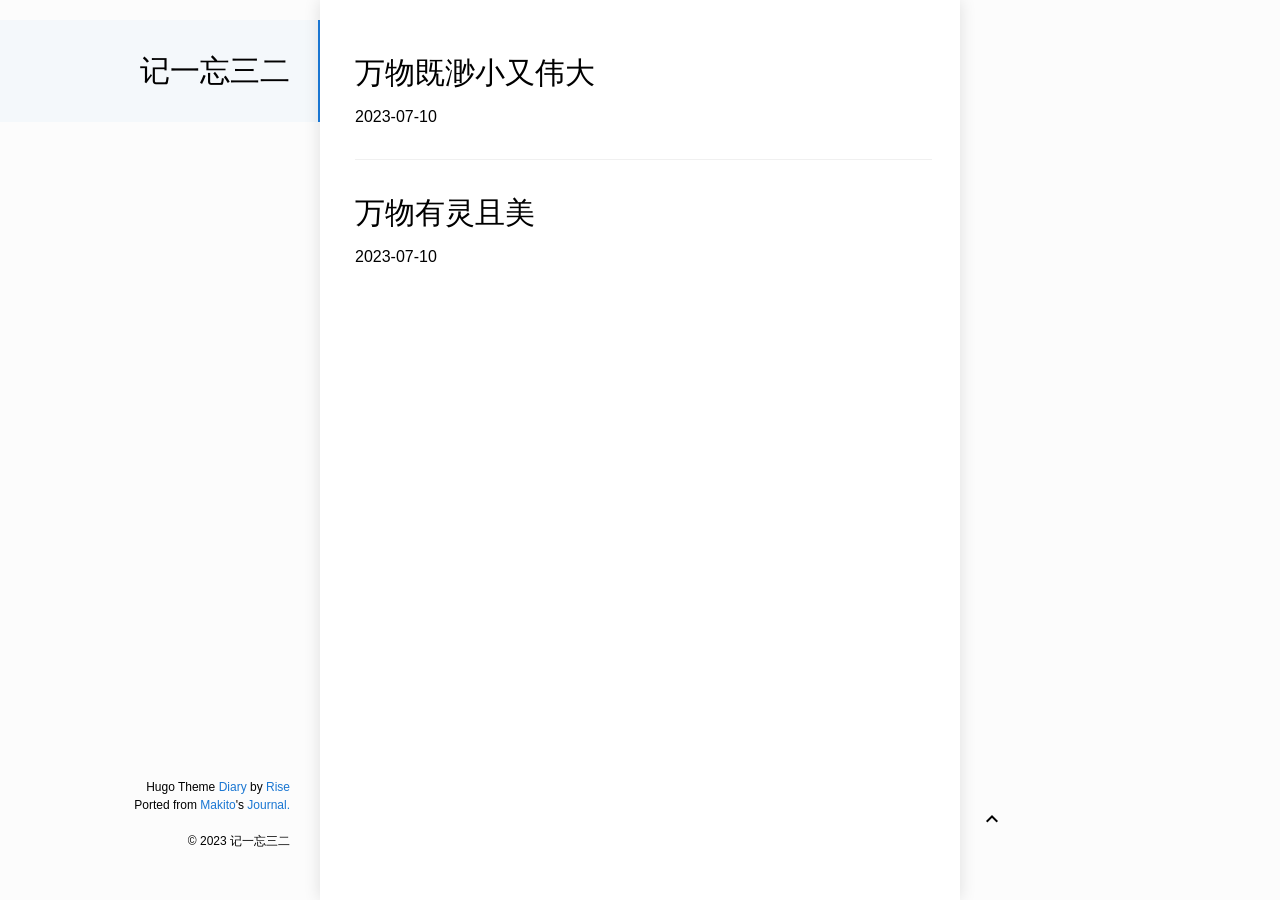
<file: page/1/index.html>
<!DOCTYPE html>
<html lang="zh-cn">
  <head>
    <title>http://gretchenchen.github.io/</title>
    <link rel="canonical" href="http://gretchenchen.github.io/">
    <meta name="robots" content="noindex">
    <meta charset="utf-8">
    <meta http-equiv="refresh" content="0; url=http://gretchenchen.github.io/">
  </head>
</html>
</file>
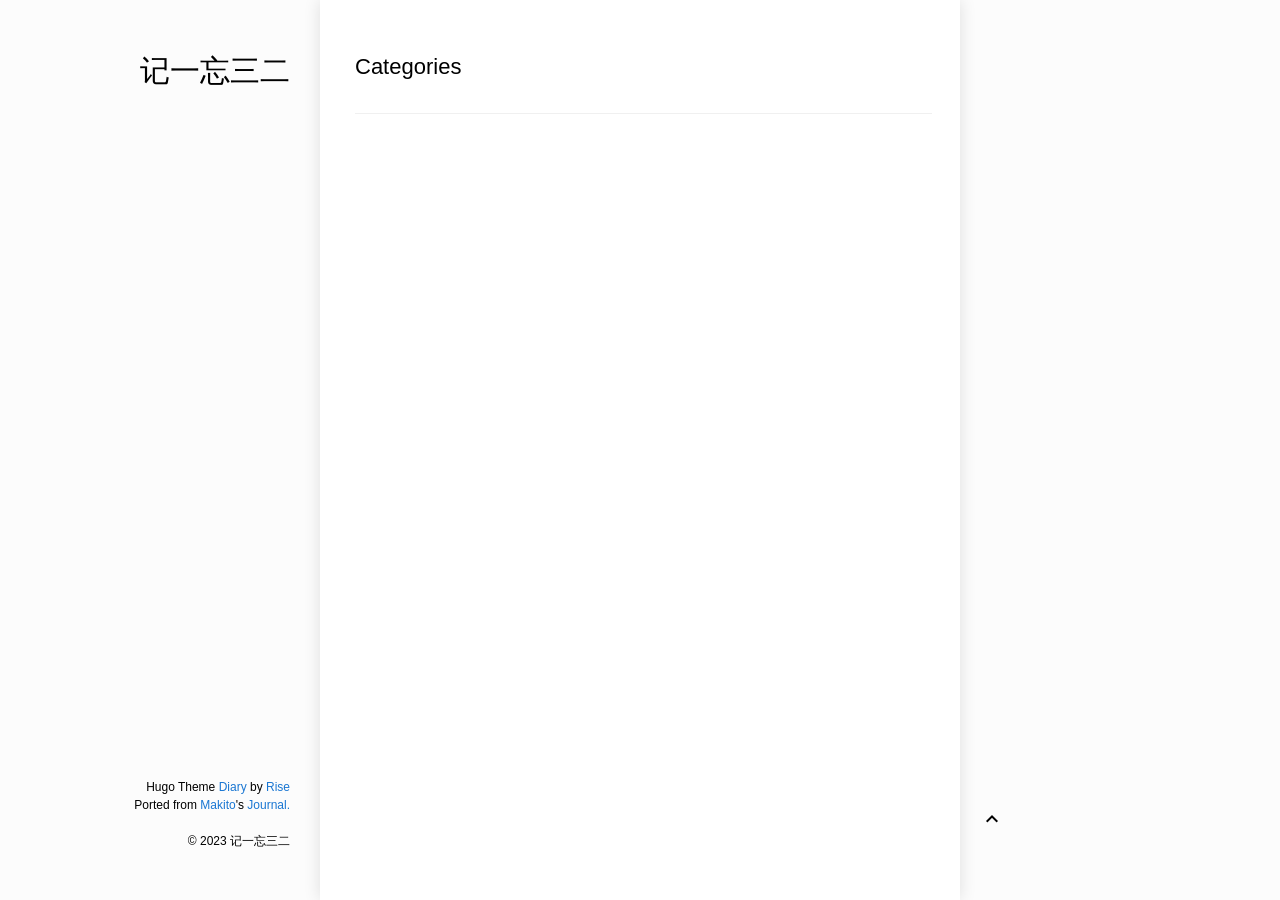
<file: categories/page/1/index.html>
<!DOCTYPE html>
<html lang="zh-cn">
  <head>
    <title>http://gretchenchen.github.io/categories/</title>
    <link rel="canonical" href="http://gretchenchen.github.io/categories/">
    <meta name="robots" content="noindex">
    <meta charset="utf-8">
    <meta http-equiv="refresh" content="0; url=http://gretchenchen.github.io/categories/">
  </head>
</html>
</file>
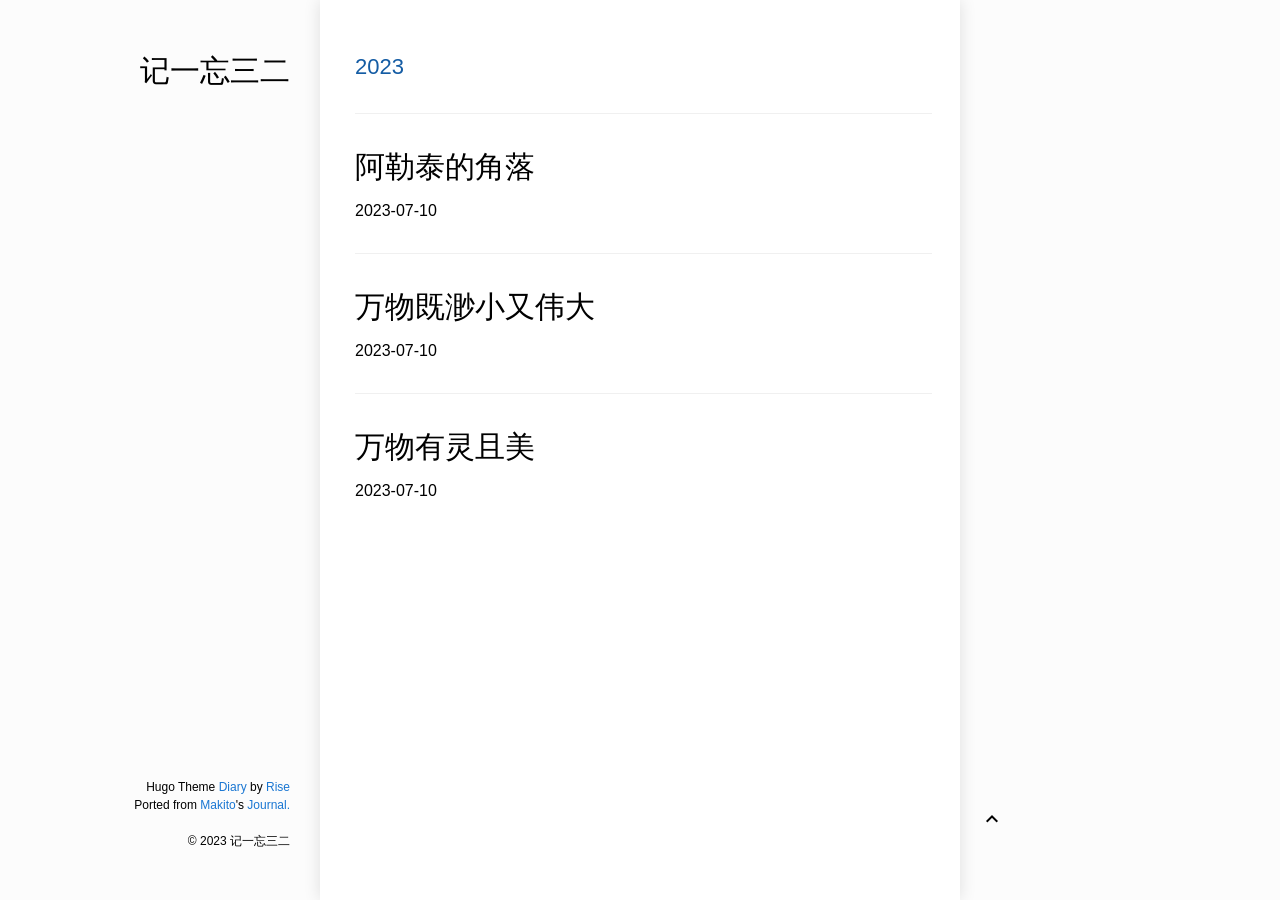
<file: posts/page/1/index.html>
<!DOCTYPE html>
<html lang="zh-cn">
  <head>
    <title>http://gretchenchen.github.io/posts/</title>
    <link rel="canonical" href="http://gretchenchen.github.io/posts/">
    <meta name="robots" content="noindex">
    <meta charset="utf-8">
    <meta http-equiv="refresh" content="0; url=http://gretchenchen.github.io/posts/">
  </head>
</html>
</file>
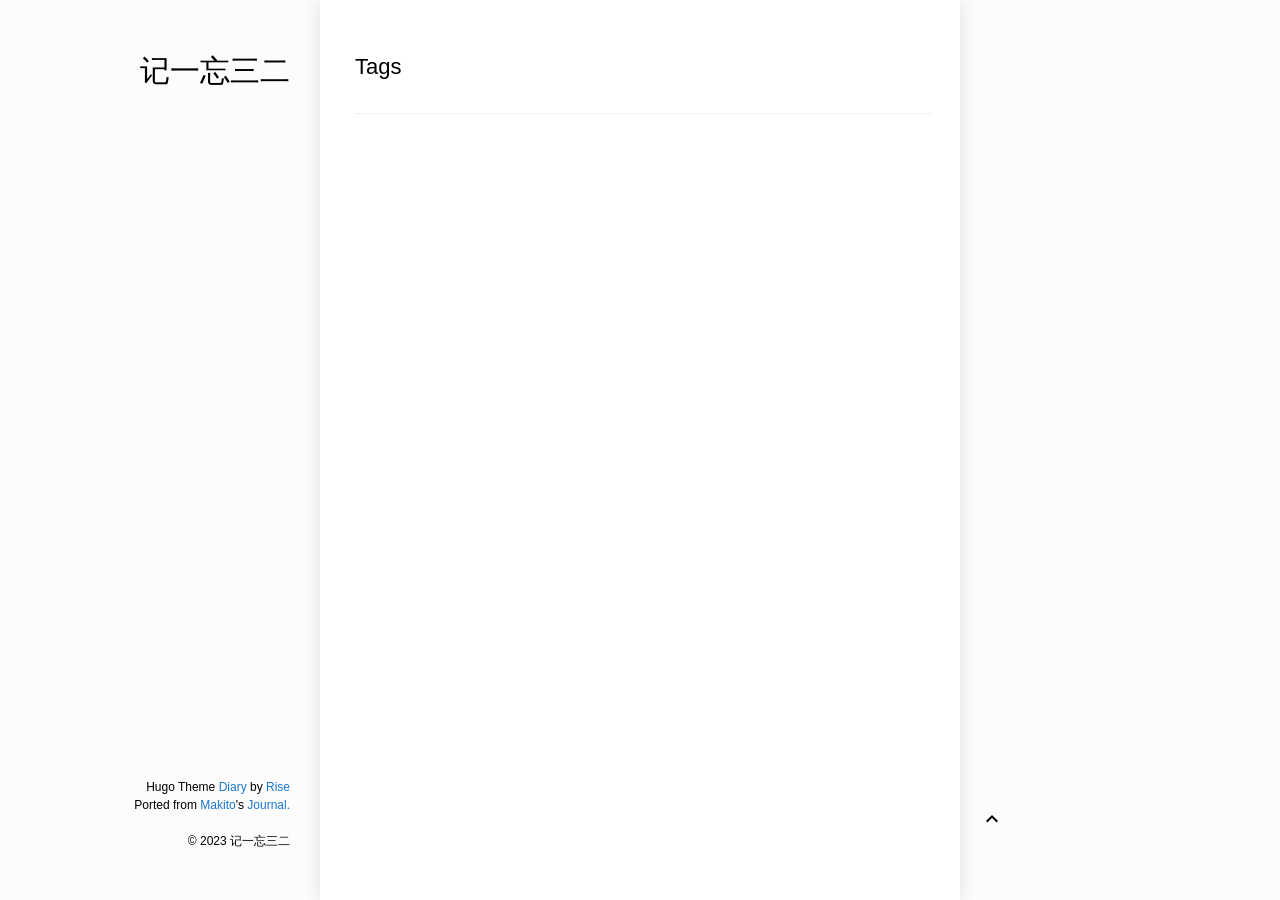
<file: tags/page/1/index.html>
<!DOCTYPE html>
<html lang="zh-cn">
  <head>
    <title>http://gretchenchen.github.io/tags/</title>
    <link rel="canonical" href="http://gretchenchen.github.io/tags/">
    <meta name="robots" content="noindex">
    <meta charset="utf-8">
    <meta http-equiv="refresh" content="0; url=http://gretchenchen.github.io/tags/">
  </head>
</html>
</file>
